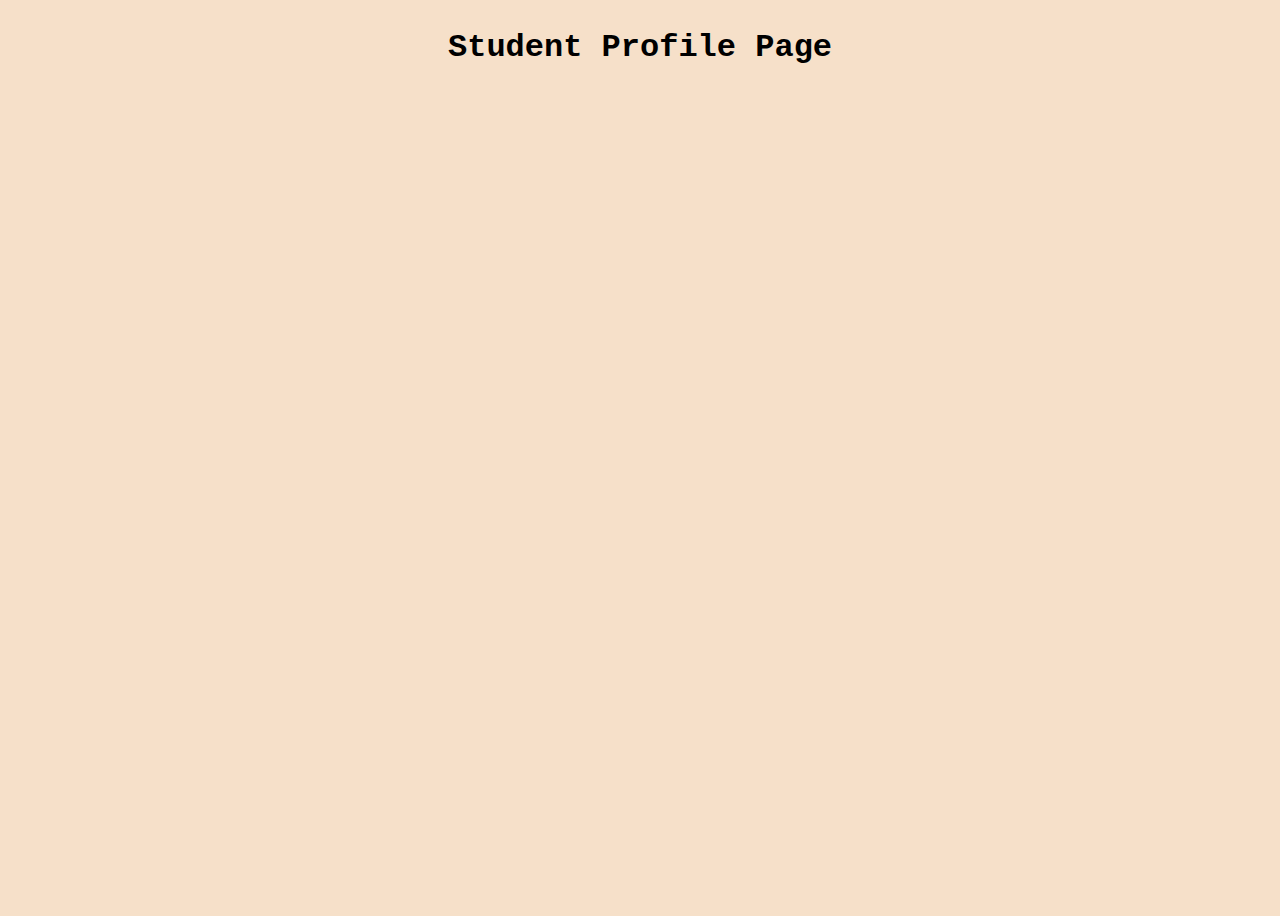
<file: index.html>
<!DOCTYPE html>
<html>
<head>
  <meta charset='utf-8'>
  <meta http-equiv='X-UA-Compatible' content='IE=edge'>
  <title>OAuth Workshop</title>
  <meta name='viewport' content='width=device-width, initial-scale=1'>
  <link rel='stylesheet' type='text/css' media='screen' href='index.css'>
  <script src='index.js'></script>
</head>
<body>
    <h1> Student Profile Page </h1>
    <p id="data"></p>
</body>
</html>
</file>
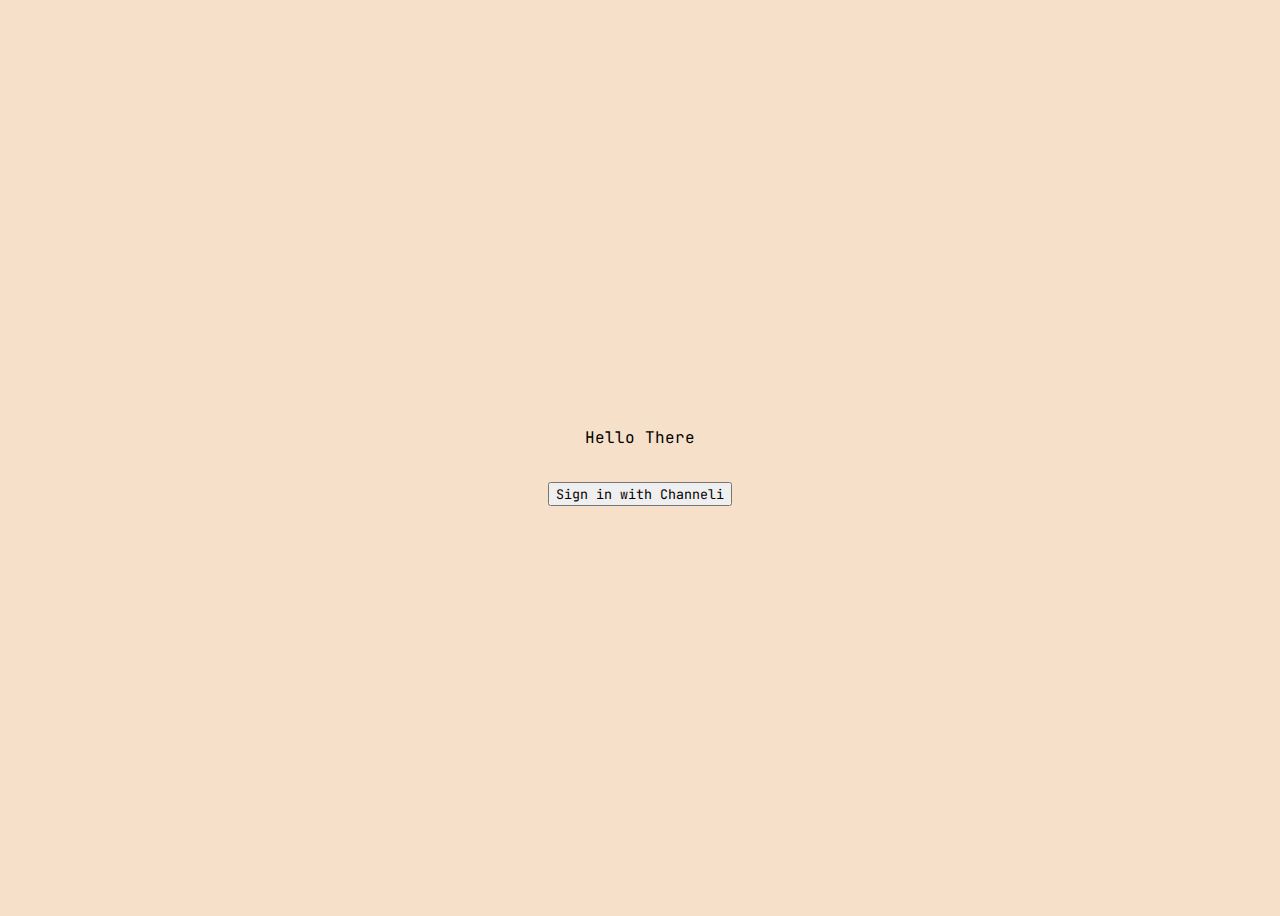
<file: home.html>
<!DOCTYPE html>
<html lang="en">
<head>
  <meta charset="UTF-8">
  <meta name="viewport" content="width=device-width, initial-scale=1.0">
    <script type="text/javascript">
    </script>
    <link rel="preconnect" href="https://fonts.gstatic.com">
    <link href="https://fonts.googleapis.com/css2?family=JetBrains+Mono:wght@200&display=swap" rel="stylesheet">
    <link rel='stylesheet' href='home.css'>
  <title>Document</title>
</head>
<body>
    <div id='main_div'>
        <p id='message'>Hello There</p>
        <br>
        <button type="button" id="SIGNIN" onclick="redirector()">Sign in with Channeli</button>
    </div>
</body>

<script type=''src='home.js'></script>

</html>
</file>
<file: index.css>
body {
  background-color: #f6e0c9;
  text-align: center;
  height: 100vh;
  overflow: hidden;
  display: flex;
  align-items: center;
  flex-direction: column;
  font-family: 'JetBrains Mono', monospace;
}

button {
  font-family: 'JetBrains Mono', monospace;
}
</file>
<file: home.css>
body {
  background-color: #f6e0c9;
  text-align: center;
  height: 100vh;
  overflow: hidden;
  display: flex;
  align-items: center;
}

#main_div {
  text-align: center;
  align-self: center;
  display: flex;
  width: 100%;
  flex-direction: column;
  align-items: center;
}

#message {
  font-family: 'JetBrains Mono', monospace;
}

button {
  width: fit-content;
  font-family: 'JetBrains Mono', monospace;
}
</file>
